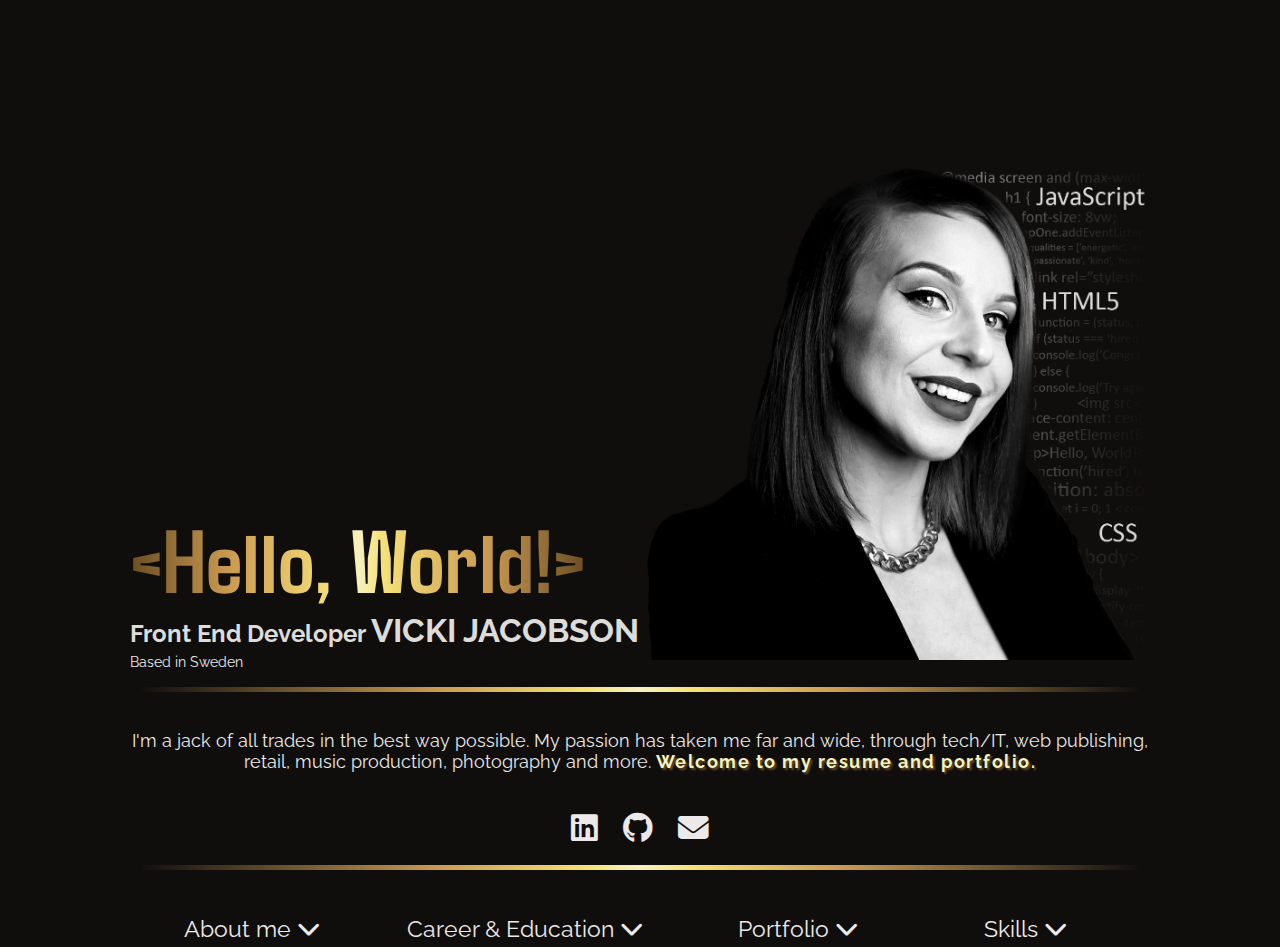
<file: index.html>
<!DOCTYPE html>
<html lang="en">
<head>
    <meta charset="UTF-8">
    <meta name="viewport" content="width=device-width, initial-scale=1.0">
    <link rel="stylesheet" href="home-page.css">
    <link rel="stylesheet" href="https://cdnjs.cloudflare.com/ajax/libs/font-awesome/6.4.0/css/all.min.css"/>
    <link rel="preconnect" href="https://fonts.googleapis.com">
    <link rel="preconnect" href="https://fonts.gstatic.com" crossorigin>
    <link href="https://fonts.googleapis.com/css2?family=Agdasima&family=Raleway:wght@100;200;300;400&display=swap" rel="stylesheet">
    <link rel="icon" href="Resources/icon-letter.png">
    <title>Portfolio | Vicki Jacobson</title>
</head>
<body bgcolor="#100E0D">
<div id="content">
    <div id="profile">
            <div id="profile-text">
                <h2 id="hello">&lt;Hello, World!&gt;</h2>
                <h1>Front End Developer <span id="name">Vicki Jacobson</span></h1>
                <p>Based in Sweden</p>
            </div>
            <div id="profile-img">
                <img id="headshot" src="Resources/Portfolio-top-profile-transparent.png" alt="Vicki Jacobson Headshot">
            </div>
    </div>
    <div id="info">
        <hr class="line" id="line-1">
        <div id="info-text">
            <p>I'm a jack of all trades in the best way possible. My passion has taken me far and wide, through tech/IT, web publishing, retail, music production, photography and more. <span class="bold">Welcome to my resume and portfolio.</span></p>
        </div>
        <div id="contact">
                <a href="https://www.linkedin.com/in/vicki-jacobson-2612a8105/" target="_blank"><i class="fa-brands fa-linkedin"></i></a>
                <a href="https://github.com/VickiJac" target="_blank"><i class="fa-brands fa-github"></i></a>
                <a href = "mailto: vickijacobson@hotmail.com"><i class="fas fa-envelope"></i></a>
        </div>
        <hr class="line" id="line-2">
        <div class="nav">
            <a href="#about-me" id="about-me-button">About me <i id="about-fas" class="fas fa-chevron-down"></i></a>
            <a href="#career-education"id="career-button">Career & Education <i id="career-fas" class="fas fa-chevron-down"></i></a>
            <a href="#portfolio"id="portfolio-button">Portfolio <i id="portfolio-fas" class="fas fa-chevron-down"></i></a>
            <a href="#skills"id="skills-button">Skills <i id="skills-fas" class="fas fa-chevron-down"></i></a>
        </div>
    </div>
        <div class="sections" id="about-me">
            <h2 class="section-h2">&lt;About Me&gt;</h2>
            <p class="qualities" id="qualities">let qualities = ['Passionate', 'Energetic', 'Creative', 'Multitasker', 'Efficient', 'Positive', 'Fast Learner'];</p>
            <div class="sections-text" id="about-me-text">
                <p>My strength lies within my passion for learning new things and develop new skills. I thrive in a fast moving enviroment and I'm an excellent multitasker that can quickly change focus if needed. I love exploring outside the frames of my position and has always been an appreciated colleague. I value a good and healthy work enviroment and flexibility above all else. What I bring to a team is a positive attitude, energy and new perspectives and ideas.</p>
            </div>
            <p class="qualities" id="interest">let interests = ['Tech', 'Cats', 'Video Games', 'Music', 'Yoga', 'Meditation', 'Books', 'Psychology'];</p>
            <div class="sections-text" id="personal-text">
                <p>I follow where my curiosity leads me. I often start my mornings with meditation and yoga. I love to read a good book, both fiction and non-fiction. I have a great passion for psychology and mental health. I was a pop artist and music producer for many years and music has always been a big part of my life. At the end of the day I like to play video games, by myself or with friends, to relax. I live with my long-term partner and our two cats, Baine and Magni.</p>
            </div>
            <div class="footer" id="about-footer">
                <hr class="line">
                <p id="footer-text"><i class="far fa-copyright"></i> All rights reserved</p>
            </div>
        </div>
        <div class="sections" id="career-education">
            <h2 class="section-h2">&lt;Career & Education&gt;</h2>
            <a href="#education">Jump to Education</a>
            <p id="career" class="qualities">let workExperience = ['Web Publishing', 'Copywriting', 'Retail', 'Sales', 'Songwriting', 'Music Production'];</p>
            <div class="sections-text" id="career-text">
                <!--<h3 class="uppercase">Work Experience</h3>-->
                <h3 class="uppercase">Product Manager</h3>
                <p>Scandinavian Photo</p>
                <br>
                <p>In my role as PM for the Computer/Imaging assortment I'm responsible for the purchase and strategy. I work closely with manufacturers to find the right products and negotiating the price and volume. It's my responsibilty to analyze the market and discover possibilties to ensure growth by finding the right assortment, keeping correct pricing and plan competetive and strategical campaigns.</p>
                <br>
                <p class="cursive">Jul 2023 - Current</p>
                <br>
                <br>
                <h3 class="uppercase">Category Sales Merchandiser</h3>
                <p>Scandinavian Photo</p>
                <br>
                <p>As CSM for the Computer/Imaging assortment my main responsibilties includes writing text and publishing products to the web, plan and execute marketing plans with suppliers, build and publish campaigns and provide the store sales staff with information and sales strategy. I work in team with the product manager to plan the assortment and focus strategy. I have taken my role beyond the inital work description and I have been praised for my involvement, ability to find solutions and "can do"-attitude by managers within and outside of my own department. My ability to work efficiently with sharp deadlines and swiftly adapt in an ever-changing market has lead me to excel in this role.</p>
                <br>
                <p class="cursive">Mar 2022 - Current</p>
                <br>
                <br>
                <h3 class="uppercase">Senior Sales</h3>
                <p>MediaMarkt</p>
                <br>
                <p>As Senior Sales I was in charge of the IT/Entertainment department. The role included sales, delegating daily tasks, maintence and remodeling of the department and coaching the sales staff. My passion for tech proved useful when it came to knowledge about the products and my expertise was highly appreciated amongst my colleagues. I always strived to exceed expectations with every customer and that lead to high customers satisfaction and returning customers. Over the years I always kept high sales numbers and was appraised by the store managers.</p>
                <br>
                <p class="cursive">Dec 2019 - Feb 2022</p>
                <br>
                <br>
                <h3 class="uppercase">Sales</h3>
                <p>MediaMarkt</p>
                <br>
                <p>Before I was promoted to Senior Sales, I worked as a salesperson for four years. I worked mainly in the IT/Entertainment department, but my passion for learning new things lead me to learning about products in other department, learning the cashier and service desk and selling mobile contracts. My ability to adapt and always be on the move to catch every customer was highly appreciated by my managers.</p>
                <br>
                <p class="cursive">Oct 2015 - Nov 2019</p>
                <br>
                <br>
                <h3 class="uppercase">Shop-in-Shop Manager <span class="cursive">(Temp)</span></h3>
                <p>Apple</p>
                <br>
                <p>I got the oppotunity to manage the Apple Shop-in-Shop for a month where I worked before they closed down. During that month I increased sales of MacBooks by more than 50% compared to the same period the year before.</p>
                <br>
                <p class="cursive">Dec 2016</p>
                <br>
                <br>
                <h3 class="uppercase">Freelance</h3>
                <p>Self-Employed</p>
                <br>
                <p>I have been freelancing for most of my adult life. My main occupation has been music production and playing live gigs. As a music producer I offered mix, master and topline/songwriting. I performed both as a troubadour and as an artist with my original songs. Over the years I have also offered photo-/videography services, with focus mostly on weddings and family portraits. During 2021-2022 I was an active streamer on Twitch playing a variety of games to a wide audience. My company has been registered since June 2018.</p>
                <br>
                <p class="cursive">Jun 2018 - Oct 2023</p>
                <br>
                <br>
                <h3 class="uppercase">Shop Assistant</h3>
                <p>Statoil/Circle K</p>
                <br>
                <p>As shop assistant I worked in a high tempo, often alone, balancing helping customers at the cashier with filling up stock and making sure the store looked good.</p>
                <br>
                <p class="cursive">Sep 2013 - Sep 2015</p>
            </div>
            <p id="education" class="qualities">let education = ['Front End Developer', 'Songwriting', 'Music Production', 'Business Economics'];</p>
            <div class="sections-text" id="education-text">
                <h3 class="uppercase">Front End Developer</h3>
                <p>Codecademy</p>
                <br>
                <p>Online course in Front End Development with certificate. The course included work with HTML5, CSS, JavaScript, Git/GitHub and React. It also included knowledge on Deploying Websites, making Resposive and Accessible websites, Web Applications and Interactive Websites with JavaScript.</p>
                <br>
                <br>
                <h3 class="uppercase">Singer/Songwriter</h3>
                <p>Dalkarlså Folkhögskola</p>
                <br>
                <p>Two year education with focus on Songwriting, Music Production and Artistry. Classes included music theory, recording and mixing in Logic Pro X, stage performance and weekly individual sessions with a vocal coach.</p>
                <br>
                <p class="cursive">Aug 2017 - Jun 2019</p>
                <br>
                <br>
                <h3 class="uppercase">Business Economics <span class="cursive">30hp</span></h3>
                <p>University of Umeå</p>
                <br>
                <p>Included Marketing, Business Managing and Orientation, Accounting and Sales Management.</p>
                <br>
                <p class="cursive">Jan 2015 - Jun 2015</p>
                <br>
                <br>
                <h3 class="uppercase">Music</h3>
                <p>Midgårdsskolan Umeå</p>
                <br>
                <p>High School-level education.</p>
                <br>
                <p class="cursive">Aug 2010 - Jun 2013</p>
            </div>
            <p id="per-request">Grades and References are available upon request</p>
            <div class="footer" id="career-footer">
                <hr class="line">
                <p id="footer-text"><i class="far fa-copyright"></i> All rights reserved</p>
            </div>
        </div>
        <div class="sections" id="portfolio">
            <h2 class="section-h2">&lt;Portfolio&gt;</h2>
            <p id="in-progress">Work in progress</p>
            <div id="portfolio-grid">
                <img id="portfolio-1" class="portfolio-card" src="Resources/Placeholder_500.png" alt="Portfolio Project">
                <img id="portfolio-2" class="portfolio-card" src="Resources/Placeholder_500.png" alt="Portfolio Project">
                <img id="portfolio-3" class="portfolio-card" src="Resources/Placeholder_500.png" alt="Portfolio Project">
                <img id="portfolio-4" class="portfolio-card" src="Resources/Placeholder_500.png" alt="Portfolio Project">
                <img id="portfolio-5" class="portfolio-card" src="Resources/Placeholder_500.png" alt="Portfolio Project">
                <img id="portfolio-6" class="portfolio-card" src="Resources/Placeholder_500.png" alt="Portfolio Project">
            </div>
            <div class="footer" id="portfolio-footer">
                <hr class="line">
                <p id="footer-text"><i class="far fa-copyright"></i> All rights reserved</p>
            </div>
        </div>
        <div class="sections" id="skills">
            <h2 class="section-h2">&lt;Skills&gt;</h2>
            <div id="skills-grid">
                <div id="my-skills">
                    <div id="bubbles">
                            <p>HTML 5: Advanced;</p>
                            <p>CSS: Intermediate;</p>
                            <p>JavaScript: Intermediate;</p>
                            <p>React: Basic;</p>
                            <p>Git/GitHub: Basic;</p>
                            <p>SEO: Intermediate;</p>
                            <p>Responsive Design: Intermediate;</p>
                            <p>Copywriting: Intermediate;</p>
                            <p>UX / UI: Basic;</p>
                            <p>Web Publishing: Intermediate;</p>
                            <p>Photoshop: Intermediate;</p>
                            <p>Web Design: Intermediate;</p>
                    </div>
                </div>
                <div id="languages">
                    <h3 class="uppercase">Languages</h3>
                    <ul>
                        <li>Swedish: Fluent;</li>
                        <li>English: Fluent;</li>
                        <li>French: Basic;</li>
                    </ul>
                    <br>
                    <h3 class="uppercase">Honorable Mentions</h3>
                    <ul>
                        <li>More than 8 years experience of Retail</li>
                        <li>Certified Apple Master</li>
                        <li>Internationally Published Photographer</li>
                        <li>5 years experience with Accounting</li>
                    </ul>
                </div>
            </div>
            <div class="footer" id="skills-footer">
                <hr class="line">
                <p id="footer-text"><i class="far fa-copyright"></i> All rights reserved</p>
            </div>
        </div>
    <div class="footer" id="main-footer">
        <hr class="line">
        <p id="footer-text"><i class="far fa-copyright"></i> All rights reserved</p>
    </div>
</div>
    <script src="script.js"></script>
</body>
</html>
</file>
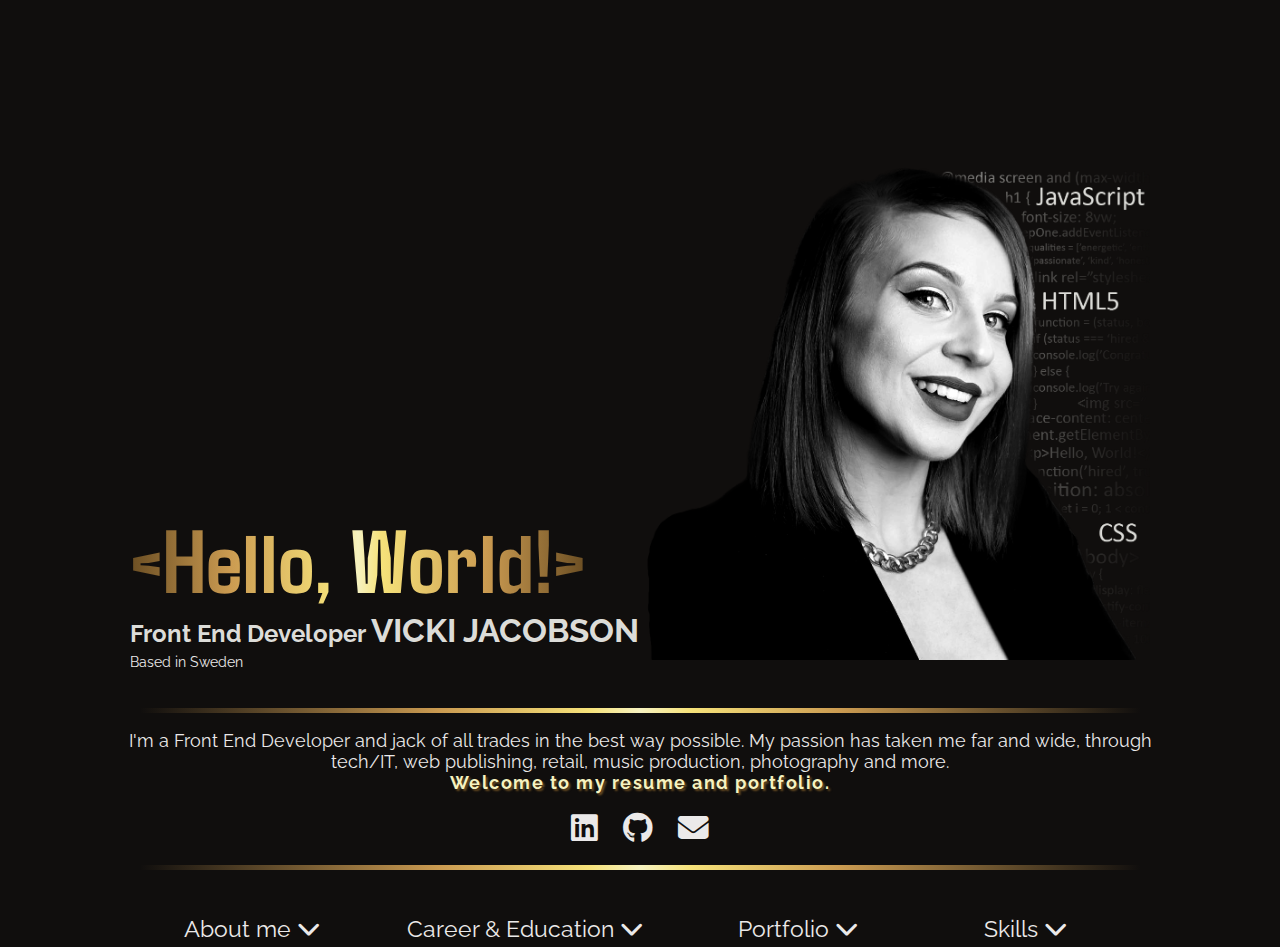
<file: home-page.html>
<!DOCTYPE html>
<html lang="en">
<head>
    <meta charset="UTF-8">
    <meta name="viewport" content="width=device-width, initial-scale=1.0">
    <link rel="stylesheet" href="home-page.css">
    <link rel="stylesheet" href="https://cdnjs.cloudflare.com/ajax/libs/font-awesome/6.4.0/css/all.min.css"/>
    <link rel="preconnect" href="https://fonts.googleapis.com">
    <link rel="preconnect" href="https://fonts.gstatic.com" crossorigin>
    <link href="https://fonts.googleapis.com/css2?family=Agdasima&family=Raleway:wght@100;200;300;400&display=swap" rel="stylesheet">
    <link rel="icon" href="Resources/icon-letter.png">
    <title>Portfolio | Vicki Jacobson</title>
</head>
<body bgcolor="#100E0D">
<div id="content">
    <div id="profile">
            <div id="profile-text">
                <h2 id="hello">&lt;Hello, World!&gt;</h2>
                <h1>Front End Developer <span id="name">Vicki Jacobson</span></h1>
                <p>Based in Sweden</p>
            </div>
            <div id="profile-img">
                <img id="headshot" src="Resources/Portfolio-top-profile-transparent.png" alt="Vicki Jacobson Headshot">
            </div>
    </div>
    <div id="info">
        <hr class="line" id="line-1">
        <div id="info-text">
            <p>I'm a Front End Developer and jack of all trades in the best way possible. My passion has taken me far and wide, through tech/IT, web publishing, retail, music production, photography and more. <br><span class="bold">Welcome to my resume and portfolio.</span></p>
        </div>
        <div id="contact">
                <a href="https://www.linkedin.com/in/vicki-jacobson-2612a8105/" target="_blank"><i class="fa-brands fa-linkedin"></i></a>
                <a href="https://github.com/VickiJac" target="_blank"><i class="fa-brands fa-github"></i></a>
                <a href = "mailto: vickijacobson@hotmail.com"><i class="fas fa-envelope"></i></a>
        </div>
        <hr class="line" id="line-2">
        <div class="nav">
            <a href="#about-me" id="about-me-button">About me <i id="about-fas" class="fas fa-chevron-down"></i></a>
            <a href="#career-education"id="career-button">Career & Education <i id="career-fas" class="fas fa-chevron-down"></i></a>
            <a href="#portfolio"id="portfolio-button">Portfolio <i id="portfolio-fas" class="fas fa-chevron-down"></i></a>
            <a href="#skills"id="skills-button">Skills <i id="skills-fas" class="fas fa-chevron-down"></i></a>
        </div>
    </div>
        <div id="about-me">
            <h2>&lt;About Me&gt;</h2>
            <p class="qualities" id="qualities">let qualities = ['Passionate', 'Energetic', 'Creative', 'Multitasker', 'Efficient', 'Positive', 'Fast Learner'];</p>
            <div id="about-me-text">
                <p>My strength lies within my passion for learning new things and develop new skills. I thrive in a fast moving enviroment and I'm an excellent multitasker that can quickly change focus if needed. Tech has always been a great interest of mine and I love exploring the world of programming. I value a good and healthy work enviroment above all else. <br><br>As a Front End Developer I always try to find the perfect balance between functional and efficient. I like to find elegant solutions to produce the best possible end result.</p>
            </div>
            <p class="qualities" id="interest">let interests = ['tech', 'cats', 'video games', 'music', 'yoga', 'meditation', 'books', 'psychology'];</p>
            <div id="personal-text">
                <p>I follow where my curiosity leads me. I often start my mornings with meditation and yoga. I love to read a good book, both fiction and non-fiction. I have a great passion for psychology and mental health. I was a pop artist and music producer for many years and music has always been a big part of my life. At the end of the day I like to play video games, by myself or with friends, to relax. I live with my long-term partner and our two cats, Baine and Magni.</p>
            </div>
            <div class="footer" id="about-footer">
                <hr class="line">
                <p id="footer-text"><i class="far fa-copyright"></i> 2023 Vicki Jacobson. All rights reserved</p>
            </div>
        </div>
        <div id="career-education">
            <h2>&lt;Career & Education&gt;</h2>
            <a href="#education">Jump to Education</a>
            <p id="career" class="qualities">let workExperience = ['Web Publishing', 'Copywriting', 'Retail', 'Sales', 'Songwriting', 'Music Production'];</p>
            <div id="career-text">
                <!--<h3 class="uppercase">Work Experience</h3>-->
                <h3 class="uppercase">Category Sales Merchandiser</h3>
                <p>Scandinavian Photo</p>
                <br>
                <p>As CSM for the Computer/Imaging assortment my main responsibilties includes writing text and publishing products to the web, plan and execute marketing plans with suppliers, build and publish campaigns and provide the store sales staff with information and sales strategy. I work in team with the product manager to plan the assortment and focus strategy. I have taken my role beyond the inital work description and I have been praised for my involvement, ability to find solutions and "can do"-attitude by managers within and outside of my own department. My ability to work efficiently with sharp deadlines and swiftly adapt in an ever-changing market has lead me to excel in this role.</p>
                <br>
                <p class="cursive">Mar 2022 - Current</p>
                <br>
                <br>
                <h3 class="uppercase">Senior Sales</h3>
                <p>MediaMarkt</p>
                <br>
                <p>As Senior Sales I was in charge of the IT/Entertainment department. The role included sales, delegating daily tasks, maintence and remodeling of the department and coaching the sales staff. My passion for tech proved useful when it came to knowledge about the products and my expertise was highly appreciated amongst my colleagues. I always strived to exceed expectations with every customer and that lead to high customers satisfaction and returning customers. Over the years I always kept high sales numbers and was appraised by the store managers.</p>
                <br>
                <p class="cursive">Dec 2019 - Feb 2022</p>
                <br>
                <br>
                <h3 class="uppercase">Salesperson</h3>
                <p>MediaMarkt</p>
                <br>
                <p>Before I was promoted to Senior Sales, I worked as a salesperson for four years. I worked mainly in the IT/Entertainment department, but my passion for learning new things lead me to learning about products in other department, learning the cashier and service desk and selling mobile contracts. My ability to adapt and always be on the move to catch every customer was highly appreciated by my managers.</p>
                <br>
                <p class="cursive">Oct 2015 - Nov 2019</p>
                <br>
                <br>
                <h3 class="uppercase">Shop-in-Shop Manager <span class="cursive">(Temp)</span></h3>
                <p>Apple</p>
                <br>
                <p>I got the oppotunity to manage the Apple Shop-in-Shop for a month where I worked before they closed down. During that month I increased sales of MacBooks by more than 50% compared to the same period the year before.</p>
                <br>
                <p class="cursive">Dec 2016</p>
                <br>
                <br>
                <h3 class="uppercase">Freelance <span class="cursive">(Currently inactive)</span></h3>
                <p>Self-Employed</p>
                <br>
                <p>I have been freelancing for most of my adult life. My main occupation has been music production and playing live gigs. As a music producer I offered mix, master and topline/songwriting. I performed both as a troubadour and as an artist with my original songs. Over the years I have also offered photo-/videography services, with focus mostly on weddings and family portraits. During 2021-2022 I was an active streamer on Twitch playing a variety of games to a wide audience. My company has been registered since June 2018.</p>
                <br>
                <p class="cursive">Jun 2018 - Current</p>
                <br>
                <br>
                <h3 class="uppercase">Shop Assistant</h3>
                <p>Statoil/Circle K</p>
                <br>
                <p>As shop assistant I worked in a high tempo, often alone, balancing helping customers at the cashier with filling up stock and making sure the store looked good.</p>
                <br>
                <p class="cursive">Sep 2013 - Sep 2015</p>
            </div>
            <p id="education" class="qualities">let education = ['Front End Developer', 'Songwriting', 'Music Production', 'Business Economics'];</p>
            <div id="education-text">
                <h3 class="uppercase">Front End Developer</h3>
                <p class="bold">Codecademy</p>
                <br>
                <p>Online course in Front End Development with certificate. The course included work with HTML5, CSS, JavaScript, Git/GitHub and React. It also included knowledge on Deploying Websites, making Resposive and Accessible websites, Web Applications and Interactive Websites with JavaScript.</p>
                <br>
                <br>
                <h3 class="uppercase">Singer/Songwriter</h3>
                <p class="bold">Dalkarlså Folkhögskola</p>
                <br>
                <p>Two year education with focus on Songwriting, Music Production and Artistry. Classes included music theory, recording and mixing in Logic Pro X, scene performance and weekly individual sessions with a vocal coach.</p>
                <br>
                <p class="cursive">Aug 2017 - Jun 2019</p>
                <br>
                <br>
                <h3 class="uppercase">Business Economics <span class="cursive">30hp</span></h3>
                <p class="bold">University of Umeå</p>
                <br>
                <p>Included Marketing, Business Managing and Orientation, Accounting and Sales Management.</p>
                <br>
                <p class="cursive">Jan 2015 - Jun 2015</p>
                <br>
                <br>
                <h3 class="uppercase">Music</h3>
                <p class="bold">Midgårdsskolan Umeå</p>
                <br>
                <p>High School-level education.</p>
                <br>
                <p class="cursive">Aug 2010 - Jun 2013</p>
            </div>
            <p id="per-request">Grades and References are available upon request</p>
            <div class="footer" id="career-footer">
                <hr class="line">
                <p id="footer-text"><i class="far fa-copyright"></i> 2023 Vicki Jacobson. All rights reserved</p>
            </div>
        </div>
        <div id="portfolio">
            <h2>&lt;Portfolio&gt;</h2>
            <p id="in-progress">Work in progress</p>
            <div id="portfolio-grid">
                <img id="portfolio-1" class="portfolio-card" src="Resources/Placeholder_500.png" alt="Portfolio Project">
                <img id="portfolio-2" class="portfolio-card" src="Resources/Placeholder_500.png" alt="Portfolio Project">
                <img id="portfolio-3" class="portfolio-card" src="Resources/Placeholder_500.png" alt="Portfolio Project">
                <img id="portfolio-4" class="portfolio-card" src="Resources/Placeholder_500.png" alt="Portfolio Project">
                <img id="portfolio-5" class="portfolio-card" src="Resources/Placeholder_500.png" alt="Portfolio Project">
                <img id="portfolio-6" class="portfolio-card" src="Resources/Placeholder_500.png" alt="Portfolio Project">
            </div>
            <div class="footer" id="portfolio-footer">
                <hr class="line">
                <p id="footer-text"><i class="far fa-copyright"></i> 2023 Vicki Jacobson. All rights reserved</p>
            </div>
        </div>
        <div id="skills">
            <h2>&lt;Skills&gt;</h2>
            <div id="skills-grid">
                <div id="languages">
                    <h3 class="uppercase">Languages</h3>
                    <ul>
                        <li>Swedish: Fluent;</li>
                        <li>English: Fluent;</li>
                        <li>French: Basic;</li>
                    </ul>
                    <br>
                    <h3 class="uppercase">Honorable Mentions</h3>
                    <ul>
                        <li>More than 8 years experience of Retail</li>
                        <li>Certified Apple Master</li>
                        <li>Internationally Published Photographer</li>
                        <li>5 years experience with Accounting</li>
                    </ul>
                </div>
                <div id="my-skills">
                    <h3 class="uppercase">Skills</h3>
                    <div id="bubbles">
                            <p>HTML 5: Advanced;</p>
                            <p>CSS: Intermediate;</p>
                            <p>JavaScript: Intermediate;</p>
                            <p>React: Basic;</p>
                            <p>Git/GitHub: Basic;</p>
                            <p>SEO: Intermediate;</p>
                            <p>Responsive Design: Intermediate;</p>
                            <p>Copywriting: Intermediate;</p>
                            <p>Web Publishing: Intermediate;</p>
                            <p>Photoshop: Intermediate;</p>
                            <p>Web Design: Intermediate;</p>
                            <p>UX / UI: Basic;</p>
                    </div>
                </div>
            </div>
            <div class="footer" id="skills-footer">
                <hr class="line">
                <p id="footer-text"><i class="far fa-copyright"></i> 2023 Vicki Jacobson. All rights reserved</p>
            </div>
        </div>
    <div class="footer" id="main-footer">
        <hr class="line">
        <p id="footer-text"><i class="far fa-copyright"></i> 2023 Vicki Jacobson. All rights reserved</p>
    </div>
</div>
    <script src="script.js"></script>
</body>
</html>
</file>
<file: home-page.css>
* {
    font-family: 'Raleway', sans-serif;
    color: #ebe9e9;
    font-size: 1em;
    margin: 0;
    padding: 0;
    box-sizing: border-box;
    scroll-behavior: smooth;
    user-select: text;
}

body {
    position: relative;
    font-size: 18px;
    max-width: 100%;
    overflow-x: hidden;
}

#content {
    position: relative;
    display: flex;
    justify-content: center;
    min-height: 100%;
    margin-top: 150px;
}

h1, h1 #name {
    font-family: 'Raleway', sans-serif;
    font-size: 1.35em;
    color: #DCDCD8;
}

h2 {
    font-family: 'Agdasima', sans-serif;
}

.bold {
    font-weight: bold;
    letter-spacing: 1.5px;
}

.uppercase {
    text-transform: uppercase;
}

.cursive {
    font-style: italic;
}

.line {
    position: absolute;
    display: flex;
    justify-content: center;
    width: 1000px;
    height: 5px;
    border: 0;
    background-image: linear-gradient(
        to right,
        #100E0D  0,
        #cb9b51 30%, 
        #f6e27a 45%,
        #f6f2c0 50%,
        #f6e27a 55%,
        #cb9b51 70%,
        #100E0D 100%
        );
    user-select: none;
}

/* Header */

#profile {
    position: absolute;
    display: grid;
    max-width: 100%;
    grid-template: 520px / 520px 520px;
}

#hello {
    display: table;
    font-size: 5em;
    background-image: linear-gradient(
        to right,
        #6b4e23  0,
        #cb9b51 22%, 
        #f6e27a 45%,
        #f6f2c0 50%,
        #f6e27a 55%,
        #cb9b51 78%,
        #6b4e23 100%
        );
       color:transparent;
       -webkit-background-clip: text;
}

#name {
    text-transform: uppercase;
    font-size: 1.35em !important;
}

#profile-text {
    align-self: end;
    margin-left: 10px;
}

#profile-text p {
    font-size: .8em;
    margin-top: 3px;
    transition: 0.4s;
}

#headshot {
    max-width: 510px;
    max-height: 510px;
    width: 100%;
    height: auto;
    margin-right: 10px;
}

#line-1 {
    bottom: 80px;
}

#line-2 {
    top: 135px;
}

/* Info and Contact */

#info {
    display: flex;
    position: absolute;
    justify-content: center;
    text-align: center;
    top: 580px;
    width: 1050px;
}

#info .bold {
    color: #f6f2c0;
    text-shadow: #6b4e23 2px 2px 2px;
}

#contact {
    position: absolute;
    justify-content: center;
    top: 80px;
}

#contact a {
    display: inline;
    font-size: 1.7em;
    margin-left: 10px;
    margin-right: 10px;
    transition: 0.4s;
}

/* NAV Sections */

.nav {
    position: absolute;
    display: grid;
    grid-template: 1fr / repeat(3, 1fr) 180px;
    margin-right: 50px;
    width: 1000px;
    top: 180px;
}

.nav a {
    justify-self: center;
    font-size: 1.3em;
    transition: 0.4s;
    padding: 5px;
    text-decoration: none;
    user-select: none !important;
}

.nav a:hover {
    cursor: pointer;
    color: #f6f2c0;
    text-shadow: #6b4e23 2px 2px 2px;
    font-size: 1.4em;
    .fas {
        color: #f6f2c0;
    }
}

.fas {
    user-select: none;
}

/* Dropdown Sections */

.section-h2 {
    margin-left: 35px;
    display: table;
    font-family: 'Agdasima', sans-serif;
    font-size: 4em;
    background-image: linear-gradient(
        to right,
        #6b4e23  0,
        #cb9b51 22%, 
        #f6e27a 45%,
        #f6f2c0 50%,
        #f6e27a 55%,
        #cb9b51 78%,
        #6b4e23 100%
        );
        color:transparent;
        -webkit-background-clip: text;
}

/* Collapse Code (Only work on first click)
.section {
    overflow: hidden;
    transition: max-height 0.6s ease-out;
    height: auto;
    max-height: 1200px;
}

.section.collapse {
    max-height: 0;
    height: 0;
}
*/

/* General Dropdown Sections*/

.sections {
    position: relative;
    justify-items: center;
    top: 870px;
    width: 90%;
    max-width: 1050px;
    transition: height 2s;
}

.sections-text {
    background-color: #ebe9e9;
    border: 5px solid #cb9b51;
    width: 100%;
    padding: 25px;
    margin-top: 25px;
    margin-bottom: 50px;
}

.sections-text p {
    color: #100E0D;
    line-height: 1.35em;
}

.qualities {
    font-weight: bold;
    margin-top: 25px;
    letter-spacing: 1.5px;
}

/* Career Specific*/

#career-education .cursive {
    font-size: .8em;
}

#career {
    margin-top: 50px;
}

#career-education a {
    text-decoration: none;
    margin-left: 60px;
    margin-bottom: 40px;
}

#career-education a:hover {
    text-decoration: underline;
    color: #f6f2c0;
    text-shadow: #6b4e23 2px 2px 2px;
}

#career-text h3,
#education-text h3 {
    color: #100E0D;
    margin-top: 5px;
    margin-bottom: 5px;
    font-size: 1.3em;
}

#career-text h3 .cursive,
#education-text h3 .cursive {
    color: #100E0D;
    text-transform: lowercase;
    font-size: .7em !important;
}

#education {
    margin-top: 50px;
}

#per-request {
    display: flex;
    justify-content: center;
    text-transform: uppercase;
    text-align: center;
    margin-top: 20px;
    margin-bottom: 50px;
    transition: .5s;
}

/* Portfolio Specific*/

#portfolio {
    width: 90%;
    max-width: 1000px;
    text-align: center;
}

#portfolio-grid {
    margin-top: 25px;
    display: none;
    justify-items: center;
    grid-template: repeat(2, 1fr) / repeat(2, 1fr);
    gap: 20px;
    margin-bottom: 50px;
}

.portfolio-card {
    border: 5px solid #cb9b51;
    max-width: 100%;
}

#in-progress {
    text-transform: uppercase;
    font-size: 3em;
    margin-top: 50px;
    margin-bottom: 50px;
}

/* Skills Specific*/

#skills-grid {
    margin-top: 25px;
    display: grid;
    grid-template: 1fr / 1.6fr 1fr;
    gap: 30px;
    margin-bottom: 50px;
}

#bubbles p {
    display: inline-flex;
    background-color: #DCDCD8;
    border: 2px solid #cb9b51;
    border-radius: 5px;
    color: #100E0D !important;
    padding: 10px;
    margin: 5px;
}

#languages {
    background-color: #ebe9e9;
    border: 5px solid #cb9b51;
    padding: 20px;
}

#languages li {
    color: #100E0D;
    list-style: none;
    margin-bottom: 20px;
}

#skills h3 {
    color: #100E0D;
    margin-bottom: 15px;
    font-size: 1.3em;
}

/* Footer */

#footer-text {
    padding: 25px;
    text-transform: uppercase;
    font-size: .7em;
}

#main-footer {
    display: flex;
    position: fixed;
    justify-content: center;
    width: 100%;
    bottom: 0;
}

.footer {
    display: flex;
    justify-content: center;
}

/* Resposive */

@media screen and (max-width: 1024px) {

    #content {
        margin-top: 20px;
    }

    #profile {
        display: block;
    }

    #profile-img {
        max-width: 100%;
        overflow: hidden;
    }

    .line {
        width: 90%;
    }

    #line-1 {
        bottom: 80px;
    }

    #line-2 {
        top: 130px;
    }

    #info {
        width: 90%;
        top: 740px;
    }

    #info-text {
        font-size: .8em;
        line-height: 1.2em;
    }

    #contact {
        top: 80px;
    }

    .nav {
        top: 150px;
        width: 100%;
        margin-left: 15%;
        margin-right: 15%;
        grid-template: 1fr / repeat(4, 1fr);
    }

    .nav a {
        font-size: 1em;
    }

    .nav a:hover {
        font-size: 1.2em;
    }

    .sections {
        top: 960px;
        width: 80%;
    }

    .sections-text,
    #portfolio-text,
    #languages,
    #my-skills {
        font-size: .8em;
        width: 100%;
    }

    .section-h2 {
        margin-left: 0;
        font-size: 3em;
    }

    .qualities {
        font-size: .9em;
    }

    #career-education a {
        margin-left: 0px;
    }
}

    #portfolio-grid {
    grid-template: repeat(3, 1fr) / repeat(2, 1fr);
}

@media screen and (max-width: 768px) {
    #profile {
        display: block;
        margin-left: 10%;
        margin-right: 10%;
    }

    #hello {
        font-size: 12vw;
    }

    #profile-text h1 {
        font-size: 3vw;
    }

    #profile-text p {
        font-size: 2.5vw;
    }

    #profile-img {
        max-width: 100%;
        overflow: hidden;
    }

    .line {
        width: 90%;
    }

    #line-1 {
        bottom: 125%;
    }

    #line-2 {
        top: 205%;
    }

    #info-text {
        font-size: .8em;
    }

    #contact {
        top: 120%;
    }

    .nav {
        top: 160px;
    }

    .sections {
        top: 1000px;
    }

    .qualities {
        font-size: .8em;
    }

    #portfolio-grid {
        grid-template: 6fr / 1fr;
    }

    #per-request {
        font-size: .7em;
    }

    #skills-grid {
        grid-template: 1fr 1fr / 1fr;
    }
}


@media screen and (max-width: 680px) {
     
    #info {
        top: 109vw;
    }

    .sections {
        top: 155vw;
    }
} 

@media screen and (max-width: 480px) {
     
    #info-text {
        font-size: .8em;
    }

    #contact a {
        font-size: 1.5em;
    }

    #line-1 {
        bottom: 110%;
    }

    #line-2 {
        top: 170%;
    }

    .nav a {
        font-size: .8em;
    }

    .nav a:hover {
        color: #DCDCD8;
        text-shadow: none;
        font-size: .8em;
        .fas {
            color: #DCDCD8;
        }
    }

    .sections {
        top: 680px;
    }

    #skills-grid {
        gap: 10px;
    }

    #bubbles p {
        font-size: .8em;
    }
} 

@media screen and (max-height: 900px) {
    #main-footer .line {
        display: none;
    }

    #main-footer #footer-text {
        display: none;
    }
}
</file>
